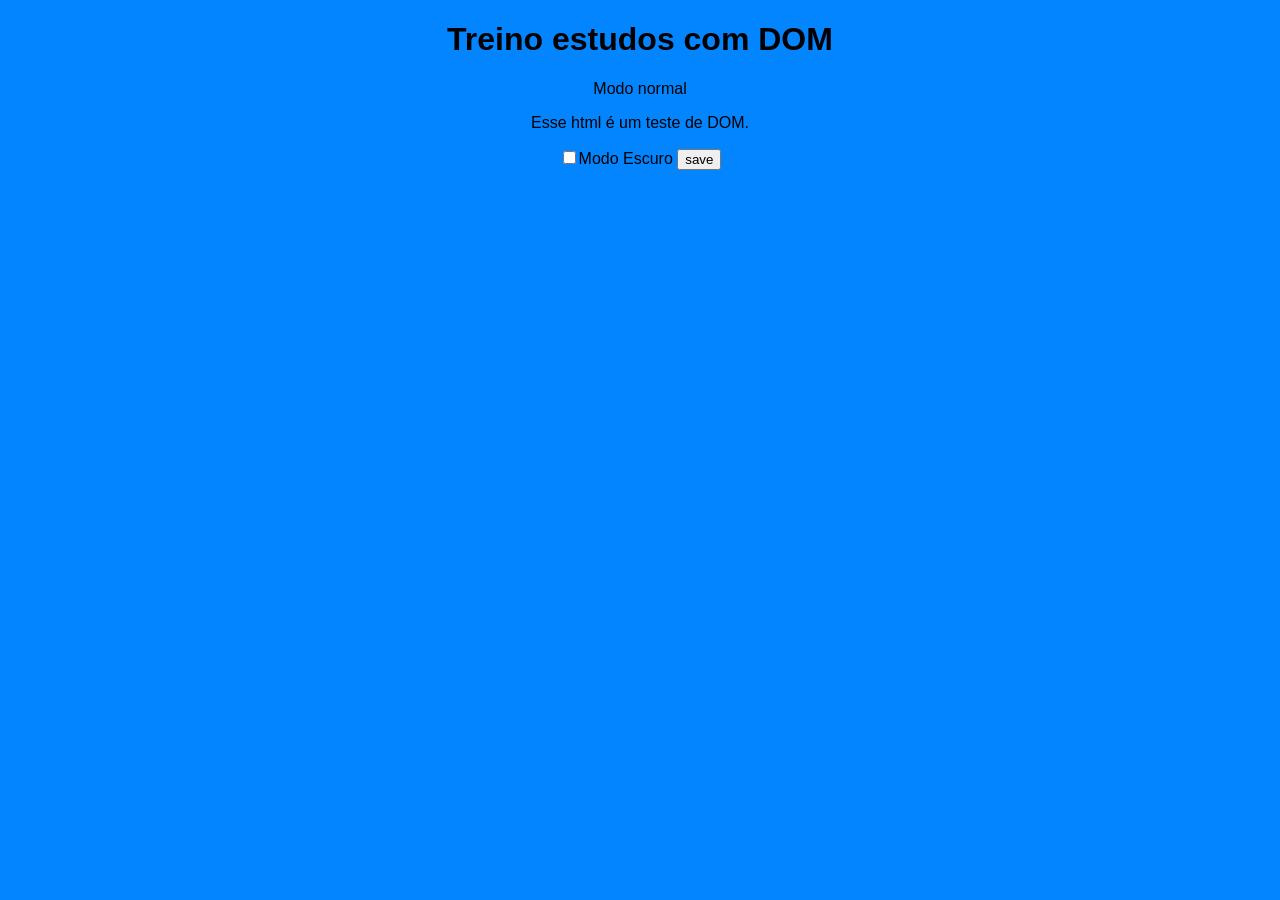
<file: 1/index.html>
<!DOCTYPE html>
<html lang="pt-BR">
<head>
    <meta charset="UTF-8">
    <meta name="viewport" content="width=device-width, initial-scale=1.0">
    <title>Estudos e Testes</title>
    <link rel="stylesheet" href="css/style.css">
</head>
<body>
    <h1>Treino estudos com DOM</h1>
    <p>Modo normal</p>
    <p>Esse html é um teste de DOM. </p>

    <input type="checkbox" id="modo-escuro">Modo Escuro</input>
    <button type="button" onclick="mudar()">save</button>

    <script src="js/script.js" defer></script>
</body>
</html>
</file>
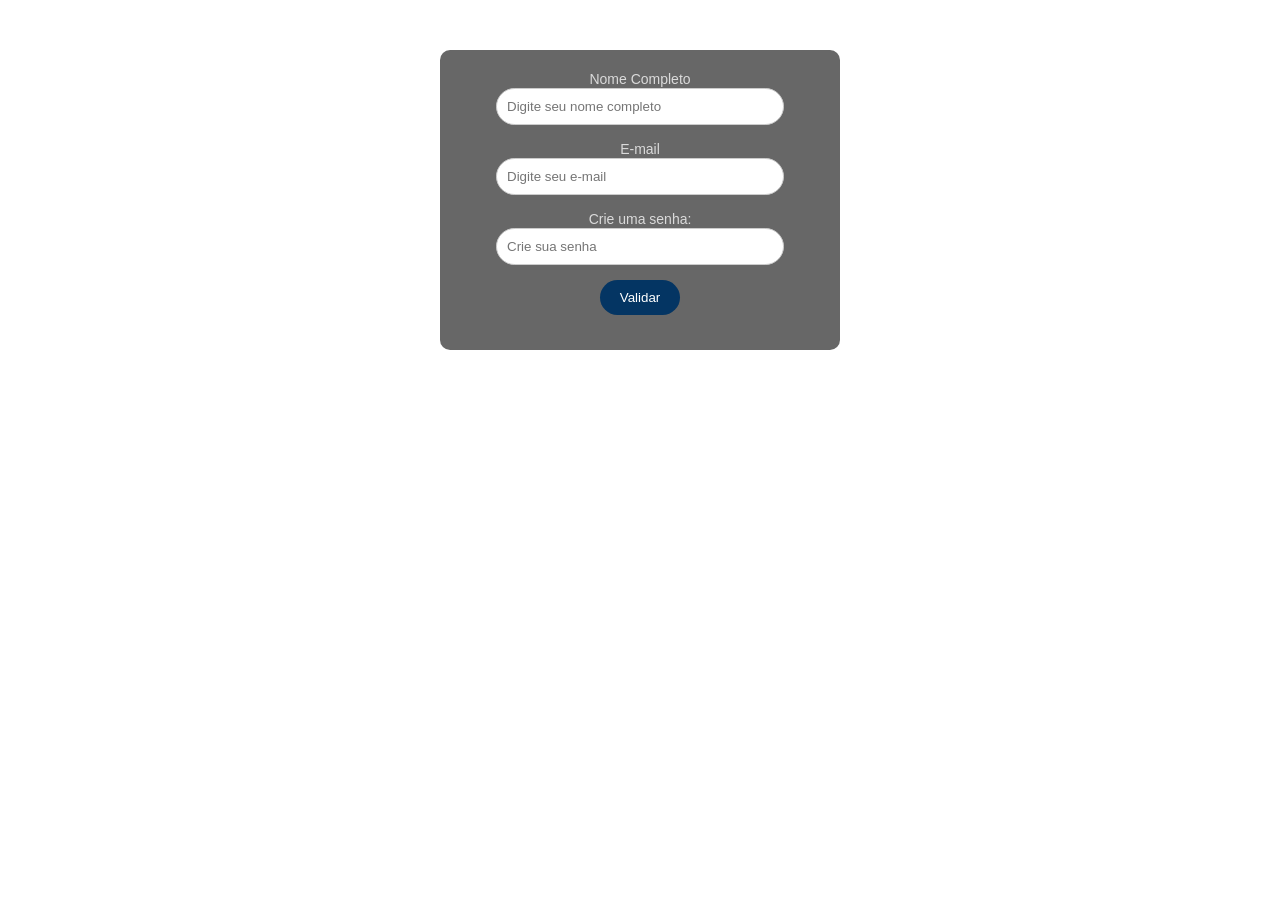
<file: 2/index.html>
<!DOCTYPE html>
<html lang="pt-BR">
<head>
    <meta charset="UTF-8">
    <meta name="viewport" content="width=device-width, initial-scale=1.0">
    <title>Document</title>
    <link rel="stylesheet" href="css/estilo.css">
</head>
<body>

    <div id="caixaPrincipal">

        <label for="nome" class="labels">Nome Completo</label><br>
        <input type="text" id="nomeCompleto" class="camposDeEscrita" placeholder="Digite seu nome completo"><br>
        
        <label for="email" class="labels">E-mail</label><br>
        <input type="email" id="email" class="camposDeEscrita"placeholder="Digite seu e-mail"><br>

        <label for="senha" class="labels">Crie uma senha:</label><br>
        <input type="password" id="senha" class="camposDeEscrita" placeholder="Crie sua senha"><br>

        <button id="botaoEnviar" onclick="validarFormulario()">Validar</button>

    </div>

    <script src="js/script_validação.js" defer></script>
</body>
</html>
</file>
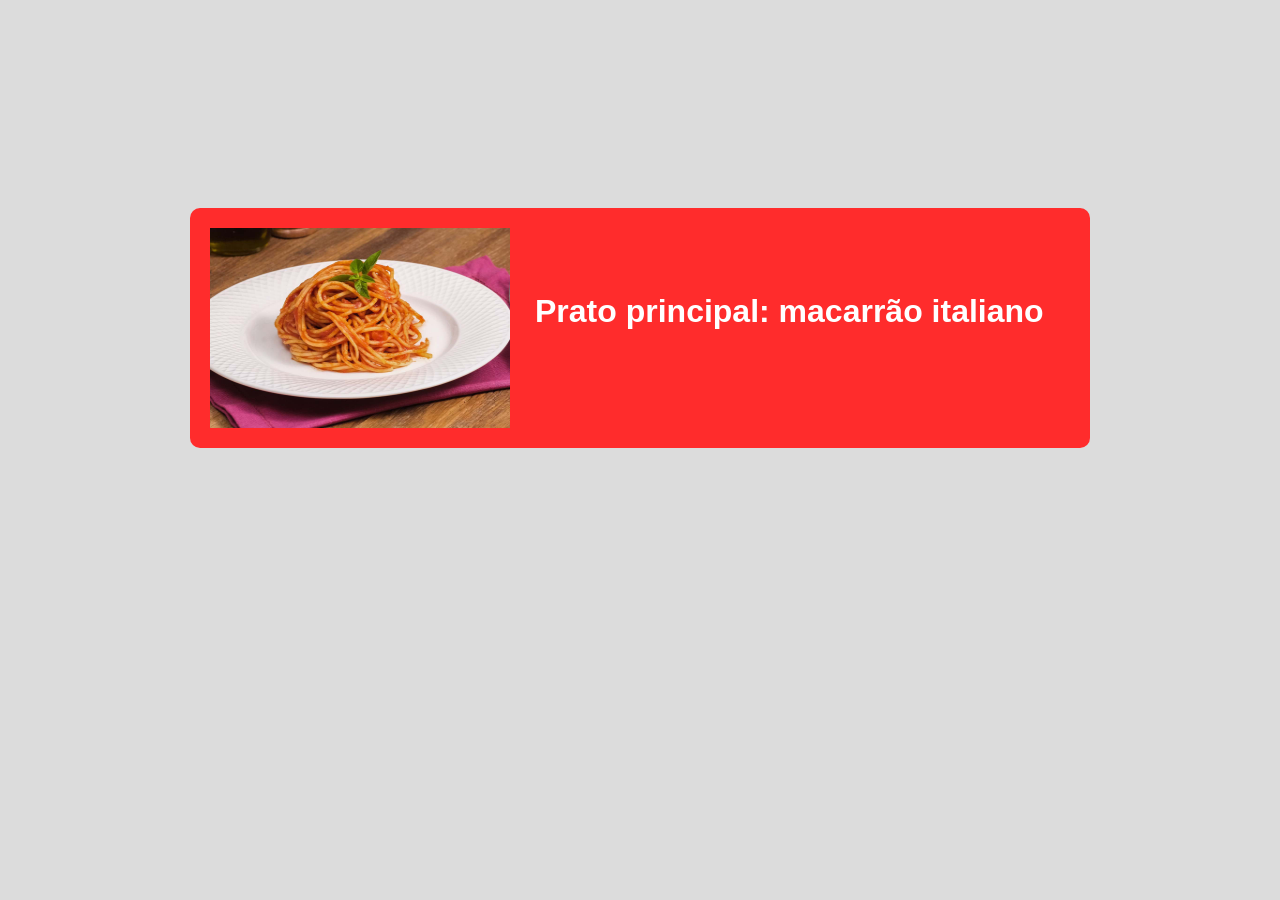
<file: 3/index.html>
<!DOCTYPE html>
<html lang="pt-BR">
<head>
    <meta charset="UTF-8">
    <meta name="viewport" content="width=device-width, initial-scale=1.0">
    <title>Document</title>
    <link rel="stylesheet" href="css/stylera.css">
</head>
<body>

    <div id="prato_1">
       <img src="macarrao.jpg" alt="Macarrão" id="img_1" > 

       <div id="informacoes">
            <h1 id="titulo_prato">Prato principal: macarrão italiano</h1><br>
            <p id="Texto1"></p>
       </div>
       
    </div>
    
    

    <script src="js/script.js" defer></script>
</body>
</html>
</file>
<file: 1/css/style.css>
body{
    background: #0285ff;
    text-align: center;
    font-family: Arial, Helvetica, sans-serif;
}
</file>
<file: 2/css/estilo.css>
* {
    margin: 0;
    padding: 0;
    box-sizing: border-box;
}

#caixaPrincipal {
    width: 400px;
    height: 300px;
    background-color: #676767;
    text-align: center;
    margin: 50px auto;
    padding: 20px;
    border-radius: 10px;
}

#botaoEnviar {
    padding: 10px 20px;
    background-color: #043563;
    color: white;
    border: none;
    border-radius: 20px;
    cursor: pointer;
}

#botaoEnviar:hover {
    background-color: #0a6cc1;
}

.camposDeEscrita {
    width: 80%;
    padding: 10px;
    margin-bottom: 15px;
    border: 1px solid #ccc;
    border-radius: 20px;
}

.labels {
    font-family: Arial, sans-serif;
    font-size: 14px;
    color: #dadada;
    margin-bottom: 5px;
}
</file>
<file: 3/css/stylera.css>
* {
    box-sizing: border-box;
}

body {
    padding-top: 200px;
    display: flex;
    justify-content: center;
    align-items: center;

    background-color: #dcdcdc;
}

#prato_1 {
    width: 900px;
    background-color: #ff2c2c;

    display: flex;
    align-items: center;

    border-radius: 10px;
    padding: 20px;
    gap: 25px;
}

#img_1 {
    width: 300px;
    height: 200px;

    transition: 0.5s;
}

#informacoes {
    display: flex;
    flex-direction: column;
    justify-content: center;

    color: white;
    font-family: Arial, Helvetica, sans-serif;
}

#titulo_prato {
    margin: 0;
    margin-bottom: 15px;

    color: white;
}

#Texto1 {
    margin: 0;

    color: white;
    font-size: 18px;
    line-height: 1.5;
}
</file>
